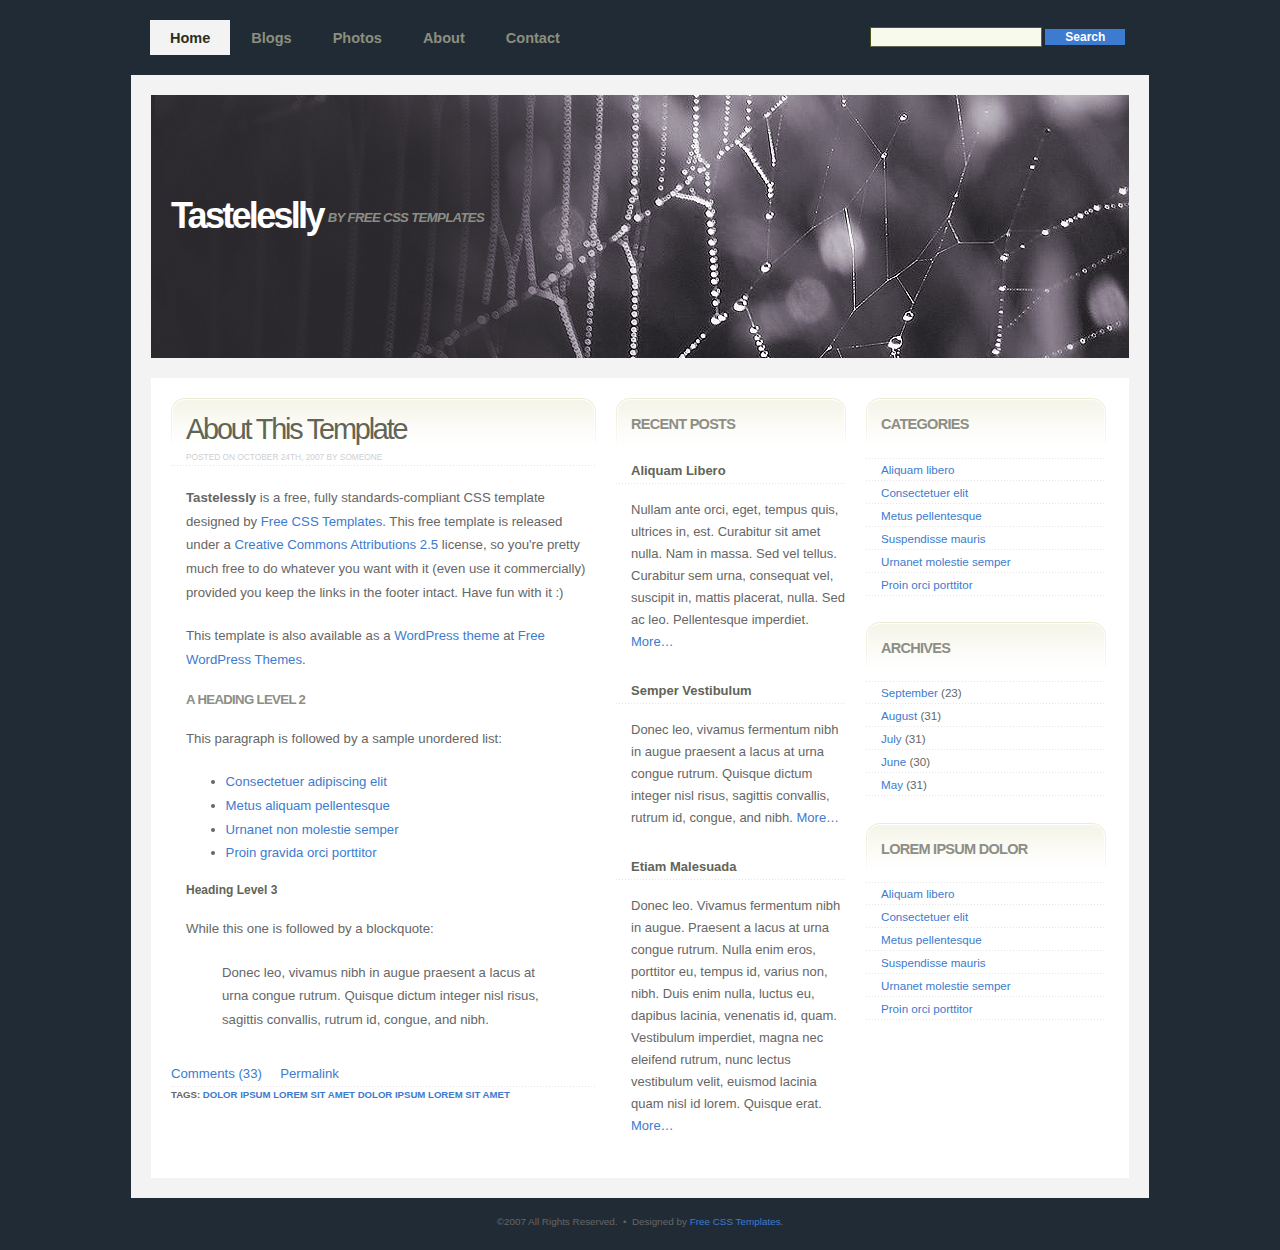
<file: static/plugin_layouts/layouts/Tastelessly/index.html>
<!DOCTYPE html PUBLIC "-//W3C//DTD XHTML 1.0 Strict//EN" "http://www.w3.org/TR/xhtml1/DTD/xhtml1-strict.dtd">
<!--

Design by Free CSS Templates
http://www.freecsstemplates.org
Released for free under a Creative Commons Attribution 2.5 License

Name       : Tastelessly
Description: A very light design suitable for community sites and blogs.
Version    : 1.0
Released   : 20080122

-->
<html xmlns="http://www.w3.org/1999/xhtml">
<head>
<meta http-equiv="content-type" content="text/html; charset=utf-8" />
<title>Tastelessly by Free CSS Templates</title>
<meta name="keywords" content="" />
<meta name="description" content="" />
<link href="style.css" rel="stylesheet" type="text/css" media="screen" />
</head>
<body>
<!-- start header -->
<div id="header">
	<div id="menu">
		<ul>
			<li class="current_page_item"><a href="#">Home</a></li>
			<li><a href="#">Blogs</a></li>
			<li><a href="#">Photos</a></li>
			<li><a href="#">About</a></li>
			<li><a href="#">Contact</a></li>
		</ul>
	</div>
	<div id="search">
		<form id="searchform" method="get" action="#">
			<fieldset>
			<input id="s" type="text" name="s" value="" class="text" />
			<input id="x" type="submit" value="Search" class="button" />
			</fieldset>
		</form>
	</div>
</div>
<div id="logo">
	<h1><a href="#">Tasteleslly</a></h1>
	<h2>By Free CSS Templates</h2>
	</div>
<!-- end header -->
<hr />
<!-- start page -->
<div id="page">
	<!-- start content -->
	<div id="content">
		<div class="post">
			<h1 class="title"><a href="#">About This Template</a></h1>
			<p class="meta"><small>Posted on October 24th, 2007 by <a href="#">Someone</a></small></p>
			<div class="entry">
				<p><strong>Tastelessly</strong> is a free, fully standards-compliant CSS template designed by <a href="http://www.freecsstemplates.org/">Free CSS Templates</a>. This free template is released under a <a href="http://creativecommons.org/licenses/by/2.5/">Creative Commons Attributions 2.5</a> license, so you're pretty much free to do whatever you want with it  (even use it commercially) provided you keep the links in the footer  intact. Have fun with it :)</p>
				<p>This template is also available as a <a href="http://www.freewpthemes.net/preview/newsflash/">WordPress theme</a> at <a href="http://www.freewpthemes.net/">Free WordPress Themes</a>.</p>
				<h2>A Heading Level 2</h2>
				<p>This paragraph is followed by a sample unordered list:</p>
				<ul>
					<li><a href="#">Consectetuer adipiscing elit</a></li>
					<li><a href="#">Metus aliquam pellentesque</a></li>
					<li><a href="#">Urnanet non molestie semper</a></li>
					<li><a href="#">Proin gravida orci porttitor</a></li>
				</ul>
				<h3>Heading Level 3</h3>
				<p>While this one is followed by a blockquote:</p>
				<blockquote>
					<p>Donec leo, vivamus nibh in augue praesent a lacus at urna congue rutrum. Quisque dictum integer nisl risus, sagittis convallis, rutrum id, congue, and nibh.</p>
				</blockquote>
			</div>
			<p class="links"><a href="#" class="comments">Comments (33)</a> &nbsp;&nbsp;&nbsp; <a href="#" class="permalink">Permalink</a></p>
			<p class="tags"><strong>Tags:</strong> <a href="#">dolor</a> <a href="#">ipsum</a> <a href="#">lorem</a> <a href="#">sit amet</a> <a href="#">dolor</a> <a href="#">ipsum</a> <a href="#">lorem</a> <a href="#">sit amet</a></p>
		</div>
	</div>
	<!-- end content -->
	<!-- start sidebar one -->
	<div id="sidebar1" class="sidebar">
		<ul>
			<li id="recent-posts">
				<h2>Recent Posts</h2>
				<ul>
					<li>
						<h3><a href="#">Aliquam Libero</a></h3>
						<p>Nullam ante orci, eget, tempus quis, ultrices in, est. Curabitur sit amet nulla. Nam in massa. Sed vel tellus. Curabitur sem urna, consequat vel, suscipit in, mattis placerat, nulla. Sed ac leo. Pellentesque imperdiet. <a href="#">More&hellip;</a></p>
					</li>
					<li>
						<h3><a href="#">Semper Vestibulum</a></h3>
						<p>Donec leo, vivamus fermentum nibh in augue praesent a lacus at urna congue rutrum. Quisque dictum integer nisl risus, sagittis convallis, rutrum id, congue, and nibh. <a href="#">More&hellip;</a></p>
					</li>
					<li>
						<h3><a href="#">Etiam Malesuada</a></h3>
						<p>Donec leo. Vivamus fermentum nibh in augue. Praesent a lacus at urna congue rutrum. Nulla enim eros, porttitor eu, tempus id, varius non, nibh. Duis enim nulla, luctus eu, dapibus lacinia, venenatis id, quam. Vestibulum imperdiet, magna nec eleifend rutrum, nunc lectus vestibulum velit, euismod lacinia quam nisl id lorem. Quisque erat. <a href="#">More&hellip;</a></p>
					</li>
				</ul>
			</li>
		</ul>
	</div>
	<!-- end sidebar one -->
	<!-- start sidebar two -->
	<div id="sidebar2" class="sidebar">
		<ul>
			<li>
				<h2>Categories</h2>
				<ul>
					<li><a href="#">Aliquam libero</a></li>
					<li><a href="#">Consectetuer elit</a></li>
					<li><a href="#">Metus pellentesque</a></li>
					<li><a href="#">Suspendisse mauris</a></li>
					<li><a href="#">Urnanet molestie semper</a></li>
					<li><a href="#">Proin orci porttitor</a></li>
				</ul>
			</li>
			<li>
				<h2>Archives</h2>
				<ul>
					<li><a href="#">September</a> (23)</li>
					<li><a href="#">August</a> (31)</li>
					<li><a href="#">July</a> (31)</li>
					<li><a href="#">June</a> (30)</li>
					<li><a href="#">May</a> (31)</li>
				</ul>
			</li>
			<li>
				<h2>Lorem ipsum dolor </h2>
				<ul>
					<li><a href="#">Aliquam libero</a></li>
					<li><a href="#">Consectetuer elit</a></li>
					<li><a href="#">Metus pellentesque</a></li>
					<li><a href="#">Suspendisse mauris</a></li>
					<li><a href="#">Urnanet molestie semper</a></li>
					<li><a href="#">Proin orci porttitor</a></li>
				</ul>
			</li>
		</ul>
	</div>
	<!-- end sidebar two -->
	<div style="clear: both;">&nbsp;</div>
</div>
<!-- end page -->
<hr />
<!-- start footer -->
<div id="footer">
	<p>&copy;2007 All Rights Reserved. &nbsp;&bull;&nbsp; Designed by <a href="http://www.freecsstemplates.org/">Free CSS Templates</a>.</p>
</div>
<!-- end footer -->
</body>
</html>
</file>
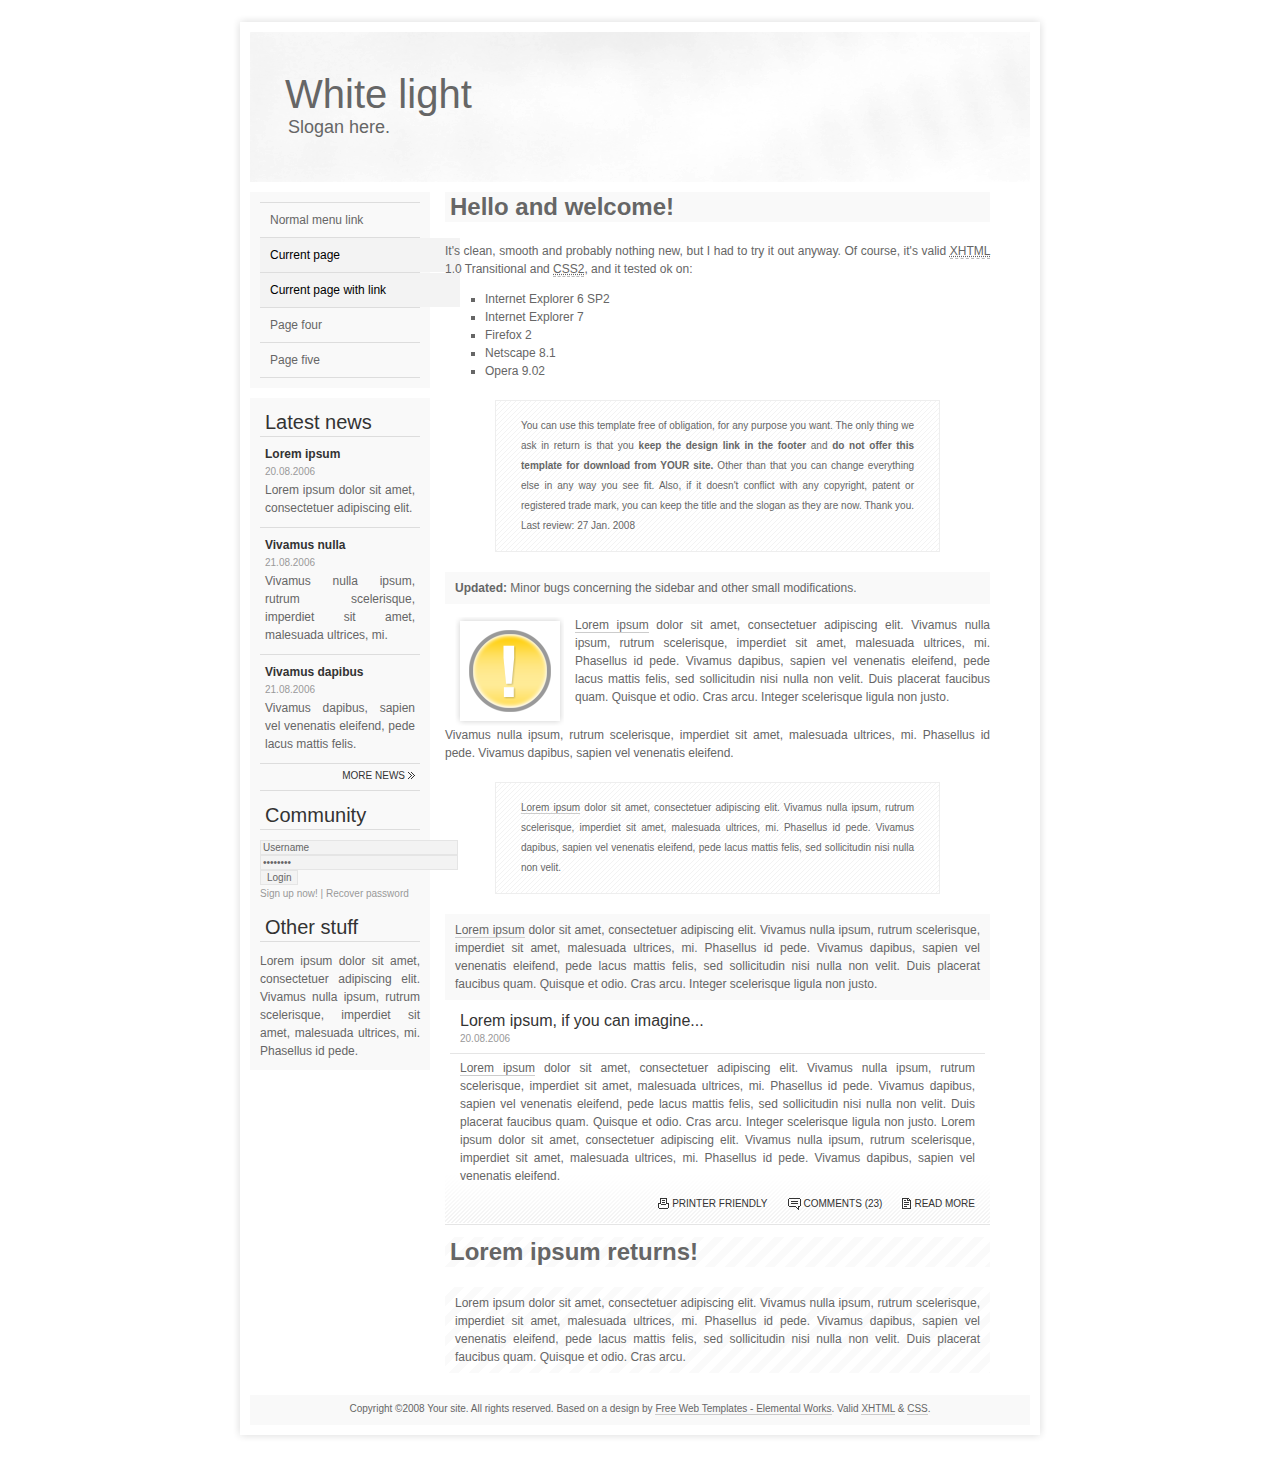
<file: static/plugin_layouts/layouts/Whitelight/index.html>
<!DOCTYPE html PUBLIC "-//W3C//DTD XHTML 1.0 Transitional//EN" "http://www.w3.org/TR/xhtml1/DTD/xhtml1-transitional.dtd">
<html xmlns="http://www.w3.org/1999/xhtml">
<head>
<meta http-equiv="Content-Type" content="text/html; charset=iso-8859-1" />
<title>White light</title>
<link href="global.css" rel="stylesheet" type="text/css" /></head>
<body>
<div id="bg">
  <div id="bg_top">
    <div id="body">
      <div id="header">White light<br />
        <span class="slogan">Slogan here.</span></div>
      <div id="side">
        <div id="menu">
          <ul>
            <li><a href="#">Normal menu link</a></li>
            <li><span class="pressed">Current page</span></li>
            <li><a href="#" class="pressed">Current page with link</a></li>
            <li><a href="#">Page four</a></li>
            <li><a href="#">Page five</a></li>
          </ul>
        </div>
        <div id="side_content">
          <div class="side_title">Latest news</div>
          <div class="sidenotes">
            <ul>
              <li><a href="#"><span class="title">Lorem ipsum</span><span class="date">20.08.2006</span>Lorem ipsum dolor sit amet, consectetuer adipiscing elit.</a></li>
              <li><a href="#"><span class="title">Vivamus nulla</span><span class="date">21.08.2006</span>Vivamus nulla   ipsum, rutrum scelerisque, imperdiet sit amet, malesuada ultrices, mi.</a></li>
              <li><a href="#"><span class="title">Vivamus dapibus</span><span class="date">21.08.2006</span>Vivamus dapibus, sapien vel venenatis eleifend, pede lacus mattis felis.</a></li>
              <li><span class="more"><a href="#" title="View all the news.">MORE NEWS<img src="img/more.gif" alt="View all the news." width="7" height="7" /></a></span></li>
            </ul>
          </div>
          <div class="side_title">Community</div>
          <div>
            <input name="user" type="text" class="styled" id="user" value="Username" onfocus="if(this.value == 'Username') this.value = '';" onblur="if(this.value == '') this.value = 'Username';" size="30" />
            <br />
            <input name="pass" type="password" class="styled" id="pass" value="Password" onfocus="if(this.value == 'Password') this.value = '';" onblur="if(this.value == '') this.value = 'Password';" size="30" />
            <br />
            <input name="login" type="button" class="styled" id="login" value="Login" />
            <br />
            <span class="login_text"><a href="#" title="Click here to make a new account.">Sign up now!</a> | <a href="#" title="Click here if you forgot your password.">Recover password</a></span></div>
          <div class="side_title">Other stuff </div>
          <div>Lorem ipsum dolor sit amet, consectetuer adipiscing elit. Vivamus nulla   ipsum, rutrum scelerisque, imperdiet sit amet, malesuada ultrices, mi. Phasellus id pede.</div>
        </div>
      </div>
      <div id="content">
        <h2>Hello and welcome!</h2>
        <p>It's clean, smooth and probably nothing new, but I had to try it out anyway. Of course, it's valid <acronym title="Extensible HyperText Markup Language">XHTML</acronym> 1.0 Transitional and <acronym title="Cascading Style Sheet, Level 2">CSS2</acronym>, and it tested ok on:</p>
        <ul>
          <li>Internet Explorer 6 SP2</li>
		  <li>Internet Explorer 7</li>
          <li>Firefox 2</li>
          <li>Netscape 8.1</li>
          <li>Opera 9.02 </li>
        </ul>
        <p><span class="qoute">You can use this template free of obligation, for any purpose you want. The only thing we ask in return is that you <strong>keep the design link in the footer </strong>and<strong> <strong>do not</strong> offer this template for download from YOUR site.</strong> Other than that you can change everything else in any way you see fit. Also,  if it doesn't conflict with any copyright, patent or registered trade  mark, you can keep the title and the slogan as they are now. Thank you. Last review: 27 Jan. 2008</span></p>
        <p class="box"><strong>Updated:</strong> Minor bugs concerning the sidebar and other small modifications.</p>
        <p><img src="img/excl_mark.png" alt="More pics in the img folder." width="110" height="110" hspace="10" class="float_left" /><a href="http://www.lipsum.com/" target="_blank">Lorem ipsum</a> dolor sit amet, consectetuer adipiscing elit. Vivamus nulla ipsum, rutrum scelerisque, imperdiet sit amet, malesuada ultrices, mi. Phasellus id pede. Vivamus dapibus, sapien vel venenatis eleifend, pede lacus mattis felis, sed sollicitudin nisi nulla non velit. Duis placerat faucibus quam. Quisque et odio. Cras arcu. Integer scelerisque ligula non justo.</p>
        <p class="clear">Vivamus nulla   ipsum, rutrum scelerisque, imperdiet sit amet, malesuada ultrices, mi. Phasellus id pede. Vivamus dapibus, sapien vel venenatis eleifend.</p>
        <p class="qoute"><a href="http://www.lipsum.com/" target="_blank">Lorem ipsum</a> dolor sit amet, consectetuer adipiscing elit. Vivamus nulla   ipsum, rutrum scelerisque, imperdiet sit amet, malesuada ultrices, mi. Phasellus id pede. Vivamus dapibus, sapien vel venenatis eleifend, pede lacus mattis felis, sed sollicitudin nisi nulla non velit.</p>
        <p class="box"><a href="http://www.lipsum.com/" target="_blank">Lorem ipsum</a> dolor sit amet, consectetuer adipiscing elit. Vivamus nulla   ipsum, rutrum scelerisque, imperdiet sit amet, malesuada ultrices, mi. Phasellus id pede. Vivamus dapibus, sapien vel venenatis eleifend, pede lacus mattis felis, sed sollicitudin nisi nulla non velit. Duis placerat faucibus quam. Quisque et odio. Cras arcu. Integer scelerisque ligula non justo.</p>
        <p class="story"><span class="title"><a href="#">Lorem ipsum, if you can imagine...</a></span><span class="date">20.08.2006</span><span class="text"><a href="http://www.lipsum.com/" target="_blank">Lorem ipsum</a> dolor sit amet, consectetuer adipiscing elit. Vivamus nulla   ipsum, rutrum scelerisque, imperdiet sit amet, malesuada ultrices, mi. Phasellus id pede. Vivamus dapibus, sapien vel venenatis eleifend, pede lacus mattis felis, sed sollicitudin nisi nulla non velit. Duis placerat faucibus quam. Quisque et odio. Cras arcu. Integer scelerisque ligula non justo. Lorem ipsum dolor sit amet, consectetuer adipiscing elit. Vivamus nulla   ipsum, rutrum scelerisque, imperdiet sit amet, malesuada ultrices, mi. Phasellus id pede. Vivamus dapibus, sapien vel venenatis eleifend.</span><span class="bottom"><span class="element"><a href="#" title="Printer friendly version of this article."><img src="img/printer.gif" alt="Printer friendly version of this article." width="11" height="12" />PRINTER FRIENDLY</a></span><span class="element"><a href="#" title="View and post comments on this article."><img src="img/comment.gif" alt="View and post comments on this article." width="13" height="12" />COMMENTS (23)</a></span><span class="element"><a href="#" title="Read the full article."><img src="img/read.gif" alt="Read the full article." width="9" height="12" />READ MORE</a></span></span></p>
        <h2 class="zebra">Lorem ipsum returns! </h2>
        <p class="box zebra">Lorem ipsum dolor sit amet, consectetuer adipiscing elit. Vivamus nulla   ipsum, rutrum scelerisque, imperdiet sit amet, malesuada ultrices, mi. Phasellus id pede. Vivamus dapibus, sapien vel venenatis eleifend, pede lacus mattis felis, sed sollicitudin nisi nulla non velit. Duis placerat faucibus quam. Quisque et odio. Cras arcu.</p>
      </div>
      <div id="footer_clear">
        <!--DO NOT REMOVE THIS DIV-->
      </div>
      <div id="footer">Copyright &copy;2008 Your site. All rights reserved. Based on a design by <a href="http://www.elemental-works.com/free-web-templates/" target="_blank">Free Web Templates - Elemental Works</a>. Valid <a href="http://validator.w3.org/check?uri=referer" target="_blank" title="Check the XHTML validity of this page.">XHTML</a> &amp; <a href="http://jigsaw.w3.org/css-validator/check/referer" target="_blank" title="Check the CSS validity of this page.">CSS</a>.</div>
    </div>
  </div>
</div>
</body>
</html>
</file>
<file: static/plugin_layouts/layouts/Tastelessly/style.css>
/*
Design by Free CSS Templates
http://www.freecsstemplates.org
Released for free under a Creative Commons Attribution 2.5 License
*/

* {
	margin: 0;
	padding: 0;
}

body {
	margin: 20px 0;
	background: #212B35;
}

body, th, td, input, textarea {
	font-family: "Trebuchet MS", Arial, Helvetica, sans-serif;
	font-size: 12px;
	color: #666666;
}

form {
}

fieldset {
}

input, textarea {
	font-weight: bold;
}

input.text {
	padding: 2px 5px;
	background: #F8FAEB;
	border-top: 1px solid #4D5719;
	border-left: 1px solid #4D5719;
	border-right: 1px solid #626456;
	border-bottom: 1px solid #626456;
}

input.button {
	background: #3C7BCF;
	border-top: 1px solid #3C7BCF;
	border-left: 1px solid #3C7BCF;
	border-right: 1px solid #3C7BCF;
	border-bottom: 1px solid #3C7BCF;
	color: #FFFFFF;
}

h1, h2, h3 {
	margin-top: 1.5em;
	color: #626456;
}

h1 {
	letter-spacing: -.075em;
	font-size: 3em;
}

h2 {
	letter-spacing: -.05em;
	text-transform: uppercase;
	font-size: 1.1em;
	font-weight: bold;
	color: #8D8E85;
}

h3 {
	font-size: 1em;
}

p, ul, ol {
	margin-top: 1.5em;
	line-height: 1.8em;
	font-size: 1.1em;
}

ul, ol {
	margin-left: 3em;
}

blockquote {
	margin-left: 3em;
	margin-right: 3em;
}

a {
	text-decoration: none;
	color: #3C7BCF;
}

a:hover {
	border: none;
}

h1 a, h2 a, h3 a {
	border: none;
	text-decoration: none;
	color: #626456;
}

h1 a:hover, h2 a:hover, h3 a:hover {
	background: none;
	color: #3C7BCF;
}

hr {
	display: none;
}

/* Wrapper */

#wrapper {
}

/* Header */

#header {
	width: 980px;
	height: 55px;
	margin: 0 auto;
}

#menu {
	float: left;
}

#menu ul {
	margin: 0;
	padding: 0;
	list-style: none;
	line-height: normal;
}

#menu li {
	float: left;
}

#menu a {
	display: block;
	float: left;
	height: 25px;
	margin-right: 1px;
	padding: 10px 20px 0 20px;
	text-decoration: none;
	font-size: 1.1em;
	font-weight: bold;
	color: #8C8F7D;
}

#menu a:hover {
	background:  #F3F3F3;
	color: #2C2E22;
}

#menu .current_page_item a {
	background:  #F3F3F3;
	color: #2C2E22;
}

#search {
	float: right;
	width: 260px;
	padding-top: 7px;
}

#search fieldset {
	border: none;
}

#search #s {
	width: 160px;
}

#search #x {
	width: 80px;
}

/* Logo */

#logo {
	width: 978px;
	height: 200px;
	margin: 0 auto;
	background: url(images/img12.jpg) no-repeat left top;
	height: 263px;
	border: 20px solid #F3F3F3;
}

#logo h1, #logo h2 {
	float: left;
	margin: 0;
	padding: 0;
}

#logo h1 {
	padding: 100px 5px 0 20px;
	color: #2C2E22;
}

#logo h2 {
	padding: 115px 0 0 0;
	font-style: italic;
}

#logo p {
	clear: left;
	margin: 0;
	padding: 0 0 0 20px;
	line-height: normal;
	font-size: 1.2em;
	font-weight: bold;
	color: #C2C5B1;
}

#logo a {
	color: #FFFFFF;
}

/* Page */

#page {
	width: 978px;
	margin: 0 auto;
	padding: 20px 0px 0 0px;
	background: #FFFFFF;
	border: 20px solid #F3F3F3;
	border-top: none;
}

/* Content */

#content {
	float: left;
	width: 425px;
	padding: 0px 0px 0px 20px;
}

.post {
}

.post .title {
	margin: 0;
	font-weight: normal;
}

.post h1.title {
	background: url(images/img18.gif) no-repeat left top;
	padding: 15px 0  0 15px;
	height: 30px;
	font-size: 2.4em;
}

.post .entry {
	padding: 0 10px 30px 15px;
}

.post .meta {
	margin: 0;
	padding: 5px 0px 0px 15px;
	background: url(images/img04.gif) repeat-x left bottom;
	text-transform: uppercase;
	font-family: Arial, Helvetica, sans-serif;
	font-size: 10px;
	color: #CFCFCF;
}

.post .meta a {
	color: #CFCFCF;
}

.post .links {
	margin: 0;
}

.post .tags {
	margin: 0;
	text-transform: uppercase;
	font-size: .8em;
	font-weight: bold;
	background: url(images/img04.gif) repeat-x;
}

.post .links a, .post .tags a {
	border: none;
}

/* Recent Posts */

#recent-posts {
}

#recent-posts h2 {
	margin: 0;
	background: url(images/img13.gif) no-repeat left top;
	padding: 15px 0  0 15px;
	height: 30px;
}

#recent-posts h3 {
	margin: 0;
	font-size: 13px;
	padding: 15px 0  0 15px;
	background: url(images/img04.gif) repeat-x left bottom;
}

#recent-posts p {
	margin: 0 0 10px 0;
	padding: 15px 0  0 15px;
	line-height: 22px;
	font-size: 13px;
}

/* Sidebars */

.sidebar {
	float: left;
}

.sidebar ul {
	margin: 0;
	padding: 0;
	list-style: none;
}

.sidebar li {
	margin-bottom: 2em;
}

.sidebar li ul {
}

.sidebar li li {
	margin: 0;
}

.sidebar li h2 {
	margin: 0 0 1em 0;
}

#sidebar1 {
	width: 230px;
	padding: 0px 0px 0px 20px;
}

#sidebar2 {
	width: 240px;
	padding: 0px 20px 0px 20px;
}

#sidebar2 li h2 {
	margin: 0 0 1em 0;
	background: url(images/img11.gif) no-repeat left top;
	padding: 15px 0  0 15px;
	height: 30px;
}

#sidebar2 li ul {
	line-height: normal;
	background: url(images/img04.gif) repeat-x;
}

#sidebar2 li li {
	padding: 5px;
	background: url(images/img04.gif) repeat-x left bottom;
	font-size: .8em;
}

#sidebar2 li a {
	border: none;
	padding-left: 10px;
}

#sidebar2 li a:hover {
	border: none;
	padding-left: 10px;
}


/* Calendar */

#calendar {
	margin: 0 auto;
}

#calendar caption {
	font-weight: bold;
}

#calendar table {
	width: 220px;
	text-align: center;
	border-collapse: collapse;
}

#calendar thead th {
	background: #CCCCCC;
	color: #FFFFFF;
}

#calendar tbody td {
	background: #EEEEEE;
}

#calendar #today {
	background: #B8D03B;
	font-weight: bold;
	color: #FFFFFF;
}

#calendar a {
	font-weight: bold;
}

#calendar #prev {
	text-align: left;
}

#calendar #next {
	text-align: right;
}

/* Footer */

#footer {
	text-align: center;
	font-size: 9px;
}
</file>
<file: static/plugin_layouts/layouts/Whitelight/global.css>
/*  GLOBAL STUFF  */

body,td,th {
	background-color: #FFFFFF;
	color: #666666;
	font-family: "Lucida Sans Unicode", Tahoma, Verdana, Arial, Helvetica, sans-serif;
	font-size: 12px;
}
body {
	margin: 15px;
	text-align: center;
}
a {
	border-bottom: #CCCCCC solid 1px;
	color: #666666;
	text-decoration: none;
	outline: none;
}
a:hover {
	border-bottom-color: #FF9900;
	color: #000000;
}
p, h1, h2, h3, h4, h5, h6, pre {
	margin-top: 0;
}
h1, h2, h3, h4, h5, h6 {
	padding: 1px 5px;
	background-color: #F9F9F9;
	line-height: normal;
}
h1 {
	font-size: 32px;
}
h2 {
	font-size: 24px;
}
h3 {
	font-size: 18px;
}
h4 {
	font-size: 16px;
}
h5 {
	font-size: 13px;
}
h6 {
	font-size: 10px;
}
hr {
	height: 1px;
	color: #999999;
}
img {
	border: 0;
}
ul {
	list-style-type: square;
}
acronym, abbr {
	border-bottom: #BBBBBB 1px dashed;
	cursor: help;
}
acronym:hover, abbr:hover {
	color: #000000;
}

/*  CLASSES  */

input.styled {
	border: #E5E5E5 solid 1px;
	background-color: #F3F3F3;
	color: #666666;
	font-family: Verdana, Tahoma, Arial, Helvetica, sans-serif;
	font-size: 10px;
}
.float_left {
	float: left;
}
.float_right {
	float: right;
}
.clear {
	clear: both;
}
.underline {
	border-bottom: solid 1px;
}
.qoute {
	margin: 20px 50px;
	padding: 15px 25px;
	background: url(img/quote.png);
	border: #EEE solid 1px;
	font-size: 10px;
	line-height: 20px;
	display: block;
}
.box {
	padding: 7px 10px;
	background-color: #F9F9F9;
	display: block;
}
.zebra {
	background: url(img/zebra.png);
}
.story {
	padding-bottom: 12px;
	background: url(img/fade.png) bottom repeat-x;
	display: block;
}
.story .title {
	padding: 0 15px;
	color: #333333;
	font-size: 16px;
	display: block;
}
.story .title a {
	border: none;
	color: #333333;
}
.story .title a:hover {
	color: #000000;
}
.story .date {
	margin: 0 5px;
	padding: 0 10px 5px 10px;
	border-bottom: #E5E5E5 solid 1px;
	color: #999999;
	font-size: 10px;
	display: block;
}
.story .text {
	padding: 5px 15px 10px 15px;
	display: block;
}
.story .bottom {
	font-size: 10px;
	text-align: right;
	display: block;
}
.story .bottom .element {
	padding: 0 15px 0 5px;
}
.story .bottom a {
	border: none;
	color: #333333;
}
.story .bottom a:hover {
	color: #FF9900;
}
.story .bottom a img {
	padding-right: 3px;
	vertical-align: middle;
}
.sidenotes {
	margin-top: -10px;
}
.sidenotes ul {
	margin: 0;
	padding: 0;
	list-style-type: none;
	display: block;
}
.sidenotes ul a {
	border: none;
	color: #666666;
	display: block;
}
.sidenotes ul a:hover {
	color: #000000;
}
.sidenotes ul li {
	padding: 8px 5px 10px 5px;
	border-bottom: #DDDDDD solid 1px;
}
.sidenotes ul li .title {
	color: #333333;
	font-weight: bold;
	display: block;
}
.sidenotes ul li .date {
	color: #999999;
	font-size: 10px;
	display: block;
}
.sidenotes ul li .more {
	margin: -5px 0;
	font-size: 10px;
	text-align: right;
	display: block;
}
.sidenotes ul li .more a {
	color: #333333;
	display: inline;
}
.sidenotes ul li .more a:hover {
	color: #FF9900;
}
.sidenotes ul li .more a img {
	padding-left: 3px;
	vertical-align: baseline;
}
.login_text {
	color: #999999;
	font-size: 10px;
}
.login_text a {
	border: none;
	color: #999999;
}
.login_text a:hover {
	color: #FF9900;
}

/*  STRUCTURE (in order of appearance)  */

#bg {
	margin: 0 auto;
	width: 814px;
	background: url(img/bg.png);
}
#bg_top {
	background: url(img/bg_top.png) top no-repeat;
}
#body {
	padding: 17px;
	background: url(img/bg_bottom.png) bottom no-repeat;
	text-align: justify;
}
#header {
	margin-bottom: 10px;
	padding: 40px 0 0 35px;
	height: 110px;
	background: #F9F9F9 url(img/header.png);
	font-size: 40px;
}
#header .slogan {
	padding-left: 3px;
	font-size: 18px;
}
#side {
	width: 180px;
	background-color: #F9F9F9;
	line-height: 18px;
	float: left;
}
#side .side_title {
	margin: 15px 0 10px 0;
	padding: 0 5px 5px 5px;
	border-bottom: #DDDDDD solid 1px;
	color: #333333;
	font-size: 20px;
	display: block;
}
#menu {
	padding: 10px;
	line-height: normal;
}
#menu ul {
	margin: 0;
	padding: 0;
	border-bottom: #DDDDDD solid 1px;
	list-style-type: none;
}
#menu li {
	border-top: #DDDDDD solid 1px;
}
#menu a {
	width: 140px;
	padding: 10px;
	border: none;
	color: #666666;
	text-decoration: none;
	display: block;
}
#menu a:hover {
	background-color: #FCFCFC;
	color: #FF9900;
}
#menu a.pressed:hover {
	background-color: #F3F3F3;
}
#menu .pressed {
	width: 180px;
	padding: 10px;
	background-color: #F3F3F3;
	color: #000000;
	display: block;
}
#side_content {
	padding: 0 10px 10px 10px;
	border-top: #FFFFFF solid 10px;
}
#content {
	margin: 0 0 0 15px;
	width: 545px;
	line-height: 18px;
	float: left;
}
#footer_clear {
	clear: both;
}
#footer {
	margin-top: 10px;
	padding: 8px;
	height: 14px;
	background-color: #F9F9F9;
	font-size: 10px;
	text-align: center;
}
#footer a {
	color: #666666;
}
#footer a:hover {
	border-bottom-color: #000000;
}

.description {
	width: 50%;
	overflow:hidden;
	text-align:left;
}

.link {
	width: 10%;
	overflow:hidden;
	text-align:center;
}
.filename {
	width: 12%;
	overflow:hidden;
	text-align:center;
}
.modified {
	width: 27%;
	overflow:hidden;
	text-align:right;
}
.customtable {
	width: 100%;
	table-layout: fixed;
}
</file>
